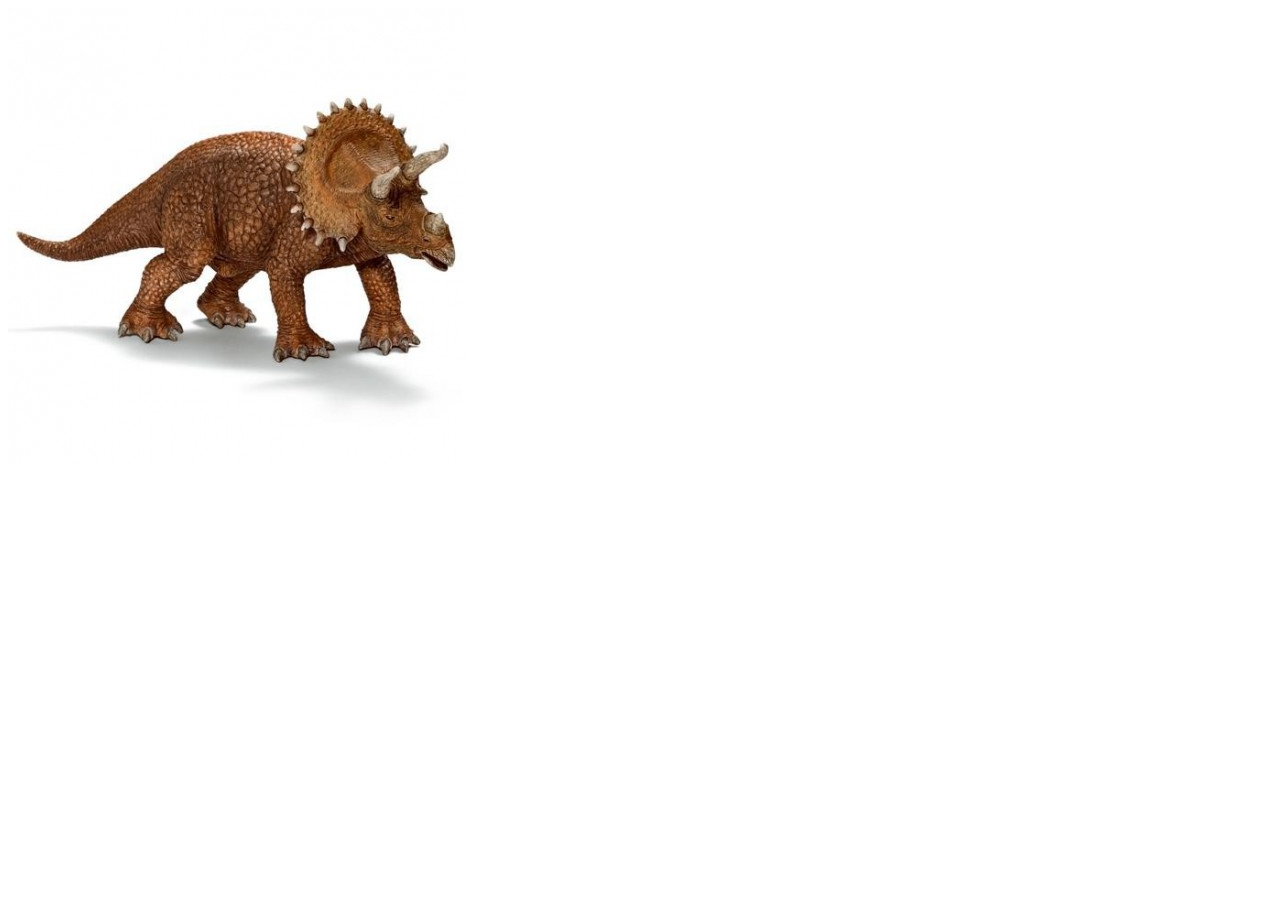
<file: public_html/index.html>
<!DOCTYPE html>
<!--
To change this license header, choose License Headers in Project Properties.
To change this template file, choose Tools | Templates
and open the template in the editor.
-->
<html>
    <head>
        <title>Atelier HTML5</title>
        <meta charset="UTF-8">
        <meta name="viewport" content="width=device-width, initial-scale=1.0">
    </head>
    <body>
        <img src="Images/figurine-dinosaure-triceratops.jpg"/>
    </body>
</html>
</file>
